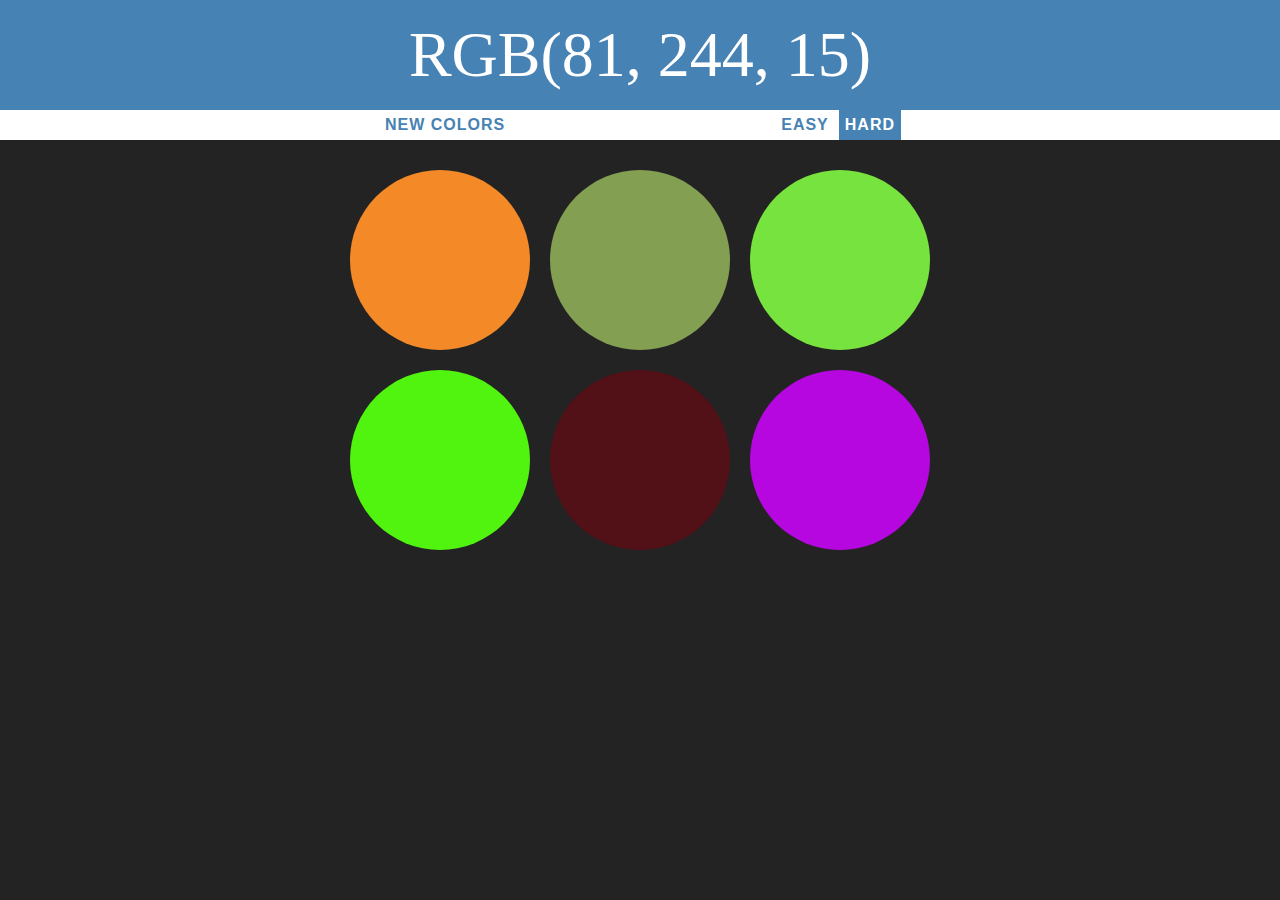
<file: index.html>
<!DOCTYPE html>
<html>
  <head>
    <meta charset="utf-8">
    <link rel="stylesheet" href="./css/main.css">
    <title></title>
  </head>
  <body>
    <h1><span id="color_disp"></span></h1>

    <div id="stripe">
      <button id="reset" type="button" name="new">New Colors</button>
      <span id="message"></span>
      <button class="mode" type="button" name="easy">Easy</button>
      <button class="mode selected" type="button" name="hard">Hard</button>
    </div>
    <div id="container">
      <div class="square"></div>
      <div class="square"></div>
      <div class="square"></div>
      <div class="square"></div>
      <div class="square"></div>
      <div class="square"></div>
    </div>

    <script type="text/javascript" src="./js/script.js">
    </script>
  </body>
</html>
</file>
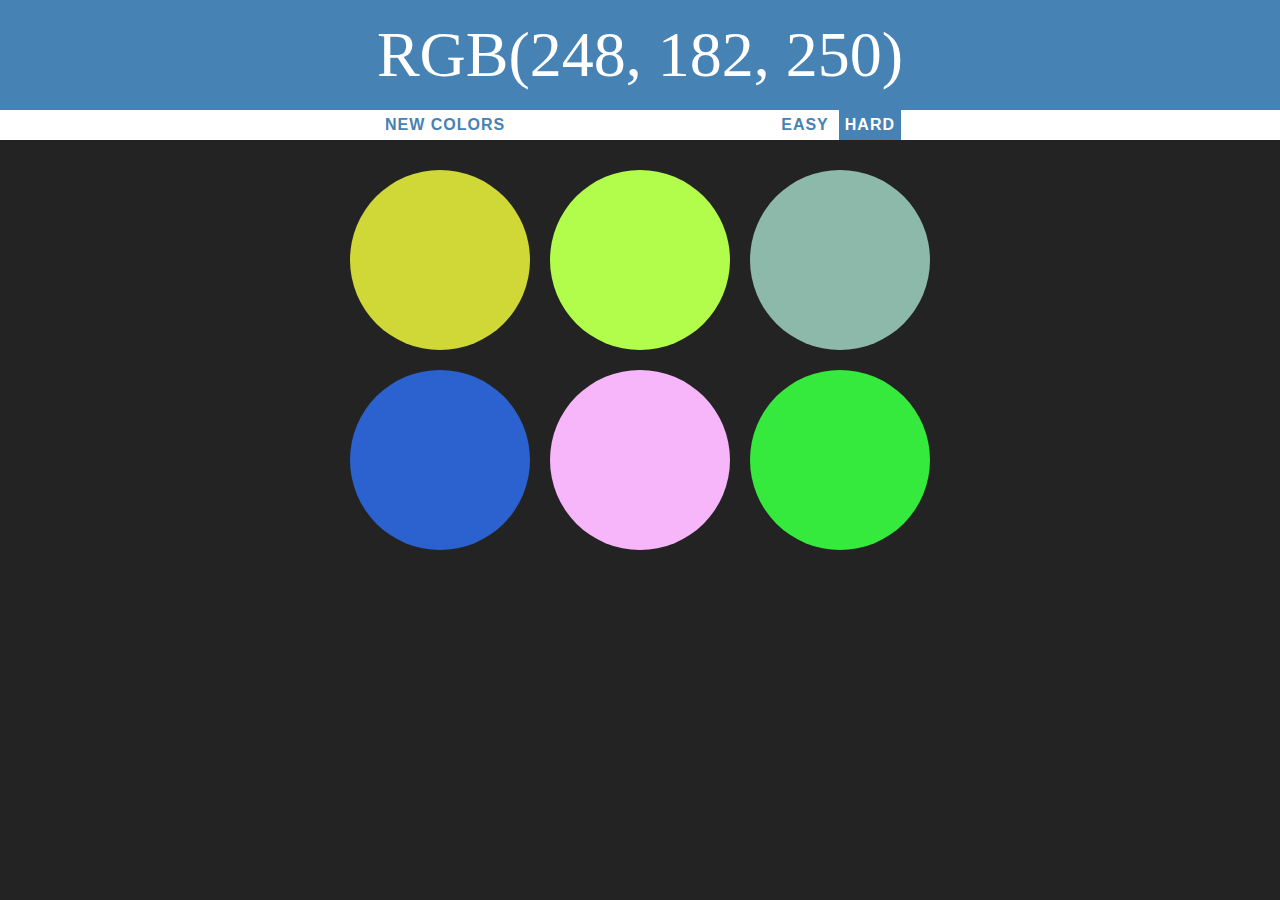
<file: html/index.html>
<!DOCTYPE html>
<html>
  <head>
    <meta charset="utf-8">
    <link rel="stylesheet" href="../css/main.css">
    <title></title>
  </head>
  <body>
    <h1><span id="color_disp"></span></h1>

    <div id="stripe">
      <button id="reset" type="button" name="new">New Colors</button>
      <span id="message"></span>
      <button class="mode" type="button" name="easy">Easy</button>
      <button class="mode selected" type="button" name="hard">Hard</button>
    </div>
    <div id="container">
      <div class="square"></div>
      <div class="square"></div>
      <div class="square"></div>
      <div class="square"></div>
      <div class="square"></div>
      <div class="square"></div>
    </div>

    <script type="text/javascript" src="../javascript/script.js">
    </script>
  </body>
</html>
</file>
<file: css/main.css>
body{
  background-color: #232323;
  margin: 0;
  font-family: "Montserrat", "Avenir";
}

h1{
  color: #ffffff;
  line-height: 1.1;
  text-align: center;
  background: steelblue;
  margin: 0;
  font-weight: normal;
  text-transform: uppercase;
  padding: 20px 0;
}

button{
  border: none;
  background: none;
  font-weight: 700;
  color: steelblue;
  text-transform: uppercase;
  height: 100%;
  outline: none;
  letter-spacing: 1px ;
  font-size: inherit;
  transition: all 0.3s;
  -webkit-transition: all 0.3s;
  -moz-transition: all 0.3s;
}

button:hover{
  background: steelblue;
  color: #ffffff;

}

#message{
  display: inline-block;
  width: 20%;
}

#stripe{
  background: #ffffff;
  height: 30px;
  text-align: center;
}

#color_disp{
  font-size: 200%;
}

.selected{
  background: steelblue;
  color: #ffffff;
}

.square{
  width: 30%;
  background: purple;
  padding-bottom: 30%;
  float: left;
  margin: 1.66%;
  border-radius: 50%;
  transition: background 0.6s;
  -webkit-transition: background 0.6s;
  -moz-tansition: background 0.6s;
}

#container{
  margin: 20px auto;
  max-width: 600px;

}
</file>
